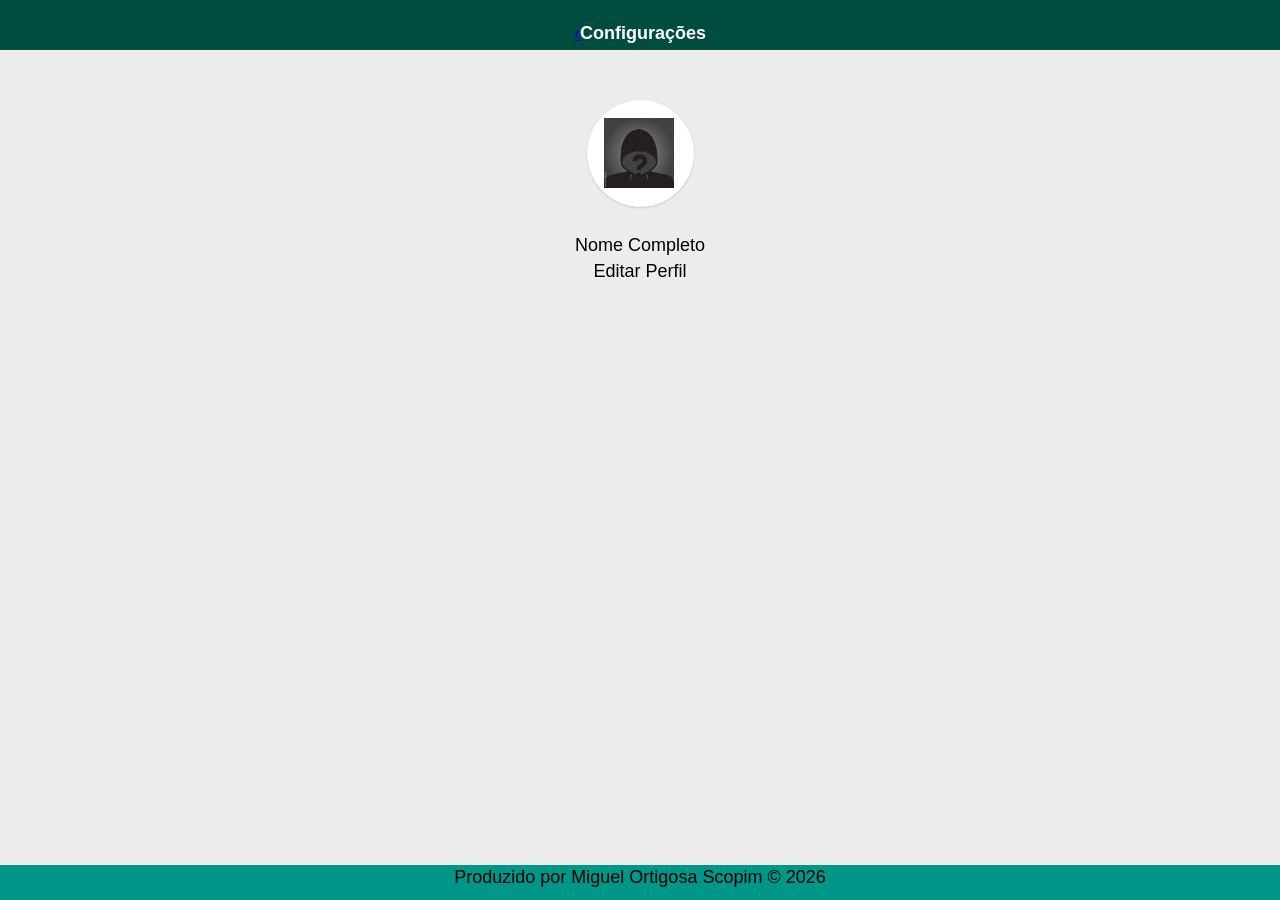
<file: curriculo/pages/config.html>
<!DOCTYPE html>
<html lang="pt-br">
<head>
    <meta charset="UTF-8">
    <meta name="viewport" content="width=device-width, initial-scale=1.0">
    <link rel="stylesheet" href="../css/sytle.css">
    <title> Configurações </title>
</head>
<body>
    <main>
        <header>
            <h1><span><a href="../index.html">&lsaquo;</a><span>Configurações</h1>
        </header>
        <section>
            <figure>
                <img src="../imagens/perfil geral.jfif" alt="Foto Perfil" width="100px" id="foto">
            </figure>
            <p>Nome Completo</p>
            <p>Editar Perfil</p>
        </section>
        <footer> Produzido por Miguel Ortigosa Scopim &copy; 2026</footer>
    </main>
</body>
</html>
</file>
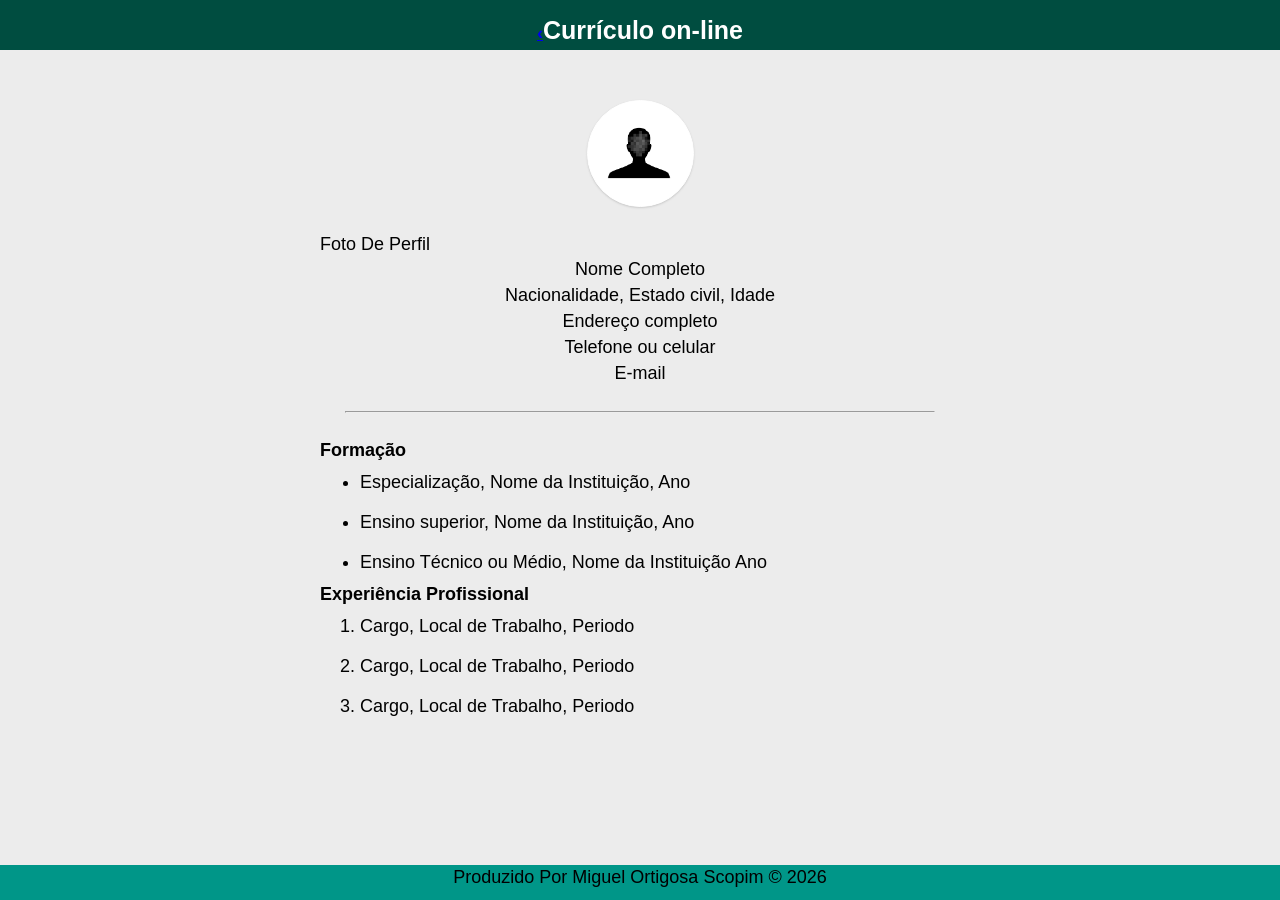
<file: curriculo/pages/curriculo.HTML>
<!DOCTYPE html>
<html lang="pt-br">
<head>
    <meta charset="UTF-8">
    <meta name="viewport" content="width=device-width, initial-scale=1.0">
    <link rel="stylesheet" href="../css/sytle.css">
    <title>currículo On-line</title>
</head>
<body>
    <main>
        <header>
            <h1><span><a href="../index.html">&lsaquo;</a></span>Currículo on-line</h1>
        </header>
        <section>
            <figure>
                 <img src="../imagens/download.png" alt="Foto" width="100px" id="foto">
            </figure>
             <figcaption> Foto De Perfil</figcaption>
            <p>Nome Completo</p>
            <p>Nacionalidade, Estado civil, Idade</p>
            <p>Endereço completo</p>
            <p>Telefone ou celular</p>
            <p>E-mail</p>
            <hr>
            <h2>Formação</h2>

            <ul>
                <li>Especialização, Nome da Instituição, Ano</li>
                <li>Ensino superior, Nome da Instituição, Ano</li>
                <li>Ensino Técnico ou Médio, Nome da Instituição Ano</li>
            </ul>
            <h2>Experiência Profissional</h2>
            <ol>
               <li>Cargo, Local de Trabalho, Periodo</li>
               <li>Cargo, Local de Trabalho, Periodo</li>
               <li>Cargo, Local de Trabalho, Periodo</li>
            </ol>
        </section>
        <footer>Produzido Por Miguel Ortigosa Scopim &copy; 2026</footer>
    </main>
</body>
</html>
</file>
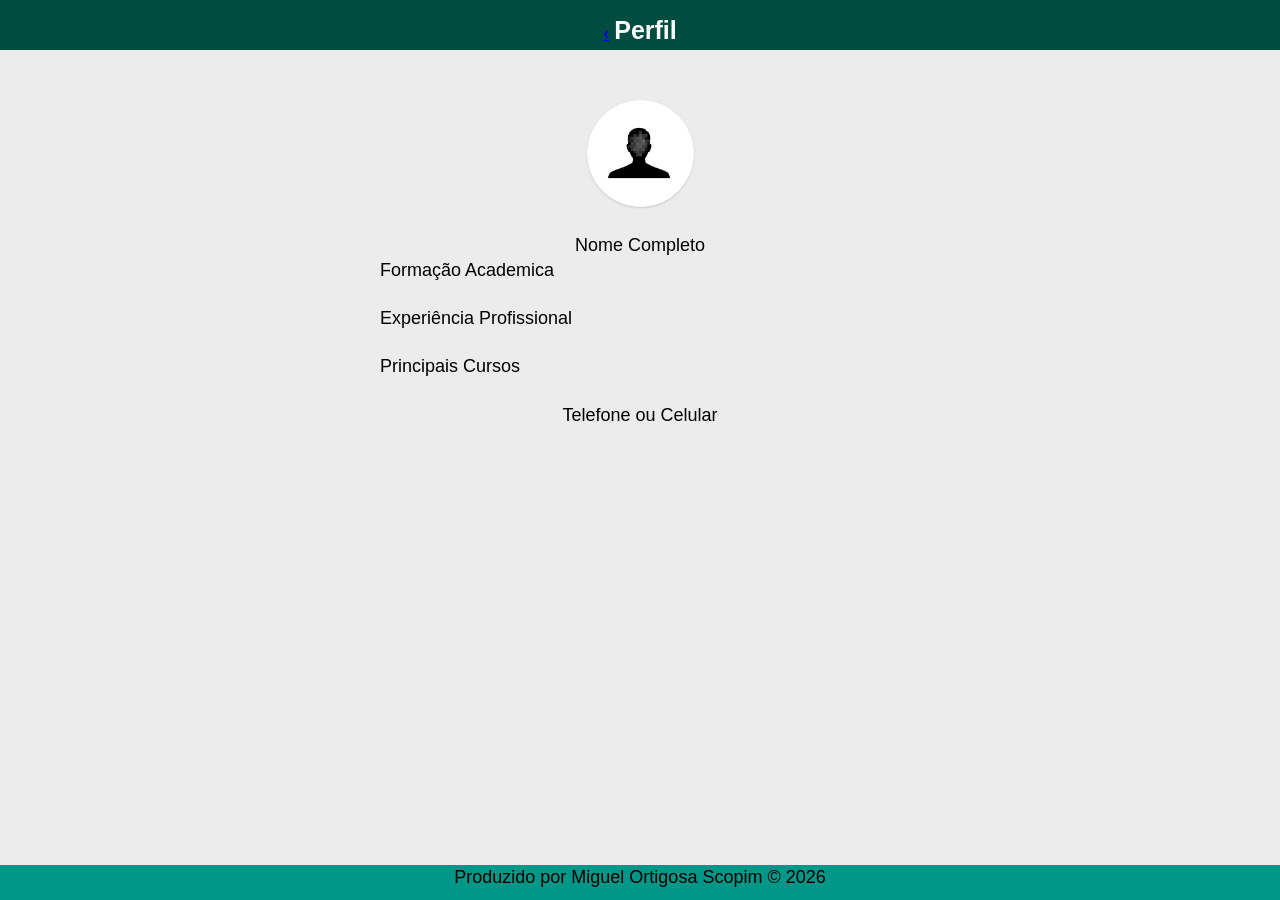
<file: curriculo/pages/Perfil.html>
<!DOCTYPE html>
<html lang="pt br">
<head>
    <meta charset="UTF-8">
    <meta name="viewport" content="width=device-width, initial-scale=1.0">
    <link rel="stylesheet" href="../css/sytle.css">
    <title>Perfil</title>
</head>
<body>
    <main>
        <header>
            <h1><span><a href="../index.html"> &lsaquo;</a> </span> Perfil</h1>
        </header>
    <section>
        <figure>
            <img src="../imagens/download.png" width="100px" alt="Foto" id="Foto">
        </figure>
        <p> Nome Completo</p>
        <pre>
            Formação Academica <br>
            Experiência Profissional <br>
            Principais Cursos
        </pre>
        <p> Telefone ou Celular</p>
    </section>
    <footer>
        <p> Produzido por Miguel Ortigosa Scopim &copy; 2026</p>
    </footer>
   </main>
</body>
</html>
</file>
<file: curriculo/css/sytle.css>
@charset "UTF-8";

:root{
   --cor-fundo: #ececec;
   --cor-header: #004d40;
   --cor-footer: #009688;
   --cor-texto: #222;
   --cor-borda: #cecece;
   --cor-sombra: #ccc;
   --cor-branca: #fff;

   --fonte-padrao: Arial, Tahoma, Verdana;
   --fonte-base: 18px;
   --line-base: 24px;
   --radius: 30px;
   --espaco-padrao: 25px;
}

*{
    margin:0;
    padding: 0;
    font-family: var(--fonte-padrao);
    font-size: var(--fonte-base);
    line-height: var(--line-base);
}    

html,body{
    height: 100%;
    background: var(--cor-fundo);
}

main{
    width: 100%;
    height: 100%;
}

section{
    display: block;
    width: 640px;
    margin:auto;
    padding: var(--espaco-padrao);
}

header{
    width: 100%;
    height: 50px;
    background: var(--cor-header);
}

h1{
    text-align: center;
    line-height: 60px;
    font-size: 25px;
    color: var(--cor-branca);
}

nav a{
    text-decoration: none;
    color: var(--cor-texto);
    font-weight: bold;
}

nav{
    margin-top: var(--espaco-padrao);
}

nav a:hover{
    color: var(--cor-footer);
}

nav ul{
    list-style: none;
}

ul li, ol li{
    margin-left: 40px;
    line-height: 40px;
}

 footer p{
    line-height: 25px;
 }

 footer{
    width: 100%;
    height: 35px;
    background: var(--cor-footer);
    position: fixed;
    bottom: 0;
    display: block;
    clear: both;
    text-align: center;
 }

 /*configurações das paginas da pastas pages*/
 h2{
    line-height: 40x;
 }

p, blockquote{
    text-align: center;
    line-height: 26px;
}

hr{
    margin: var(--espaco-padrao);
}

figure{
    width: 105px;
    height: 105px;
    background: var(--cor-branca);
    border-radius: 75px;
    margin: var(--espaco-padrao)auto;
    border: 1px solid var(--cor-branca);
    box-shadow: 0px 1px 2px var(--cor-sombra);
}

img{
    width: 70px;
    position: relative;
    margin-left: 16px;
    margin-top: 17px;
}
</file>
